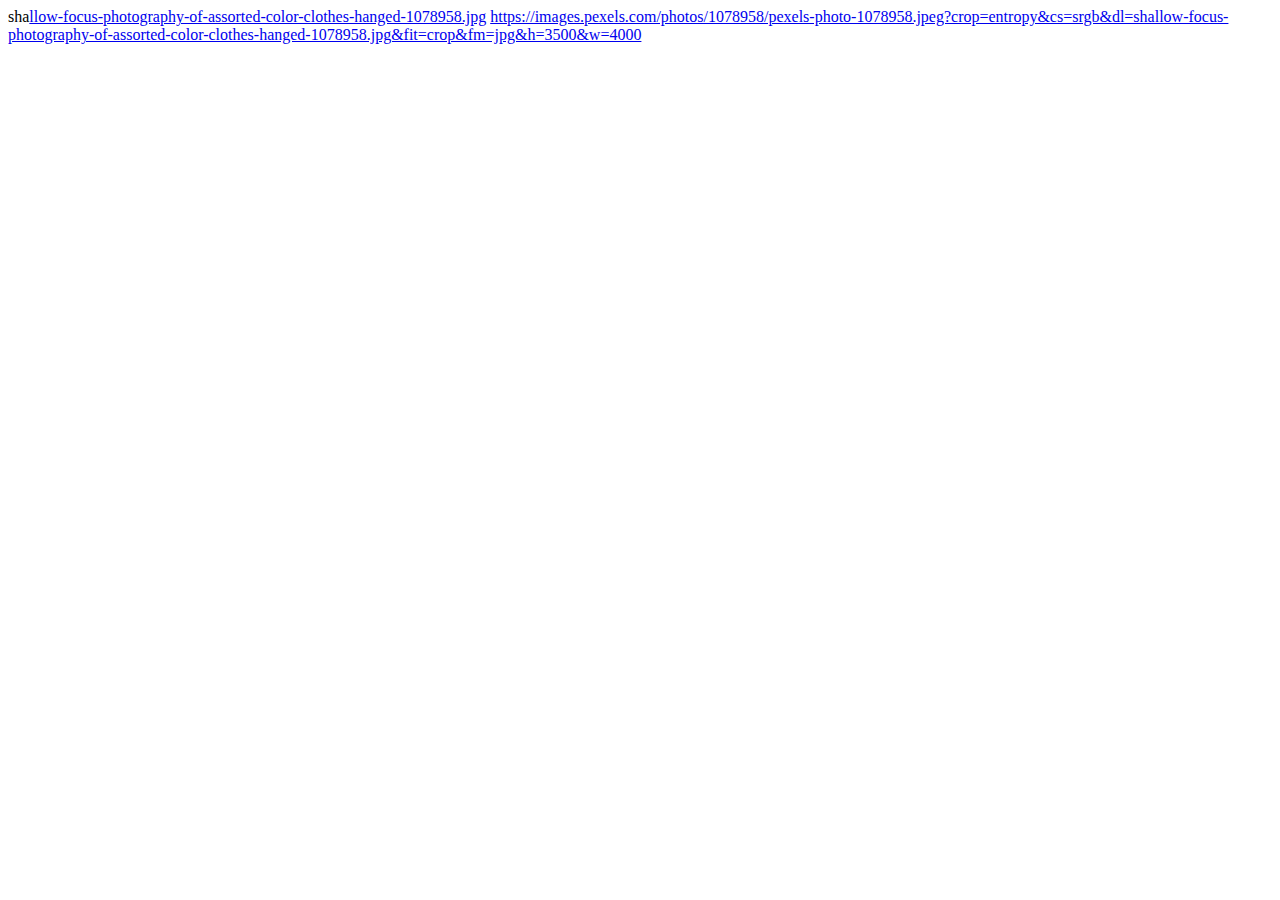
<file: img/bluetooth_content_share.html>
<html><head><meta http-equiv="Content-Type" content="text/html; charset=UTF-8"/></head><body>sha<a href="http://llow-focus-photography-of-assorted-color-clothes-hanged-1078958.jpg">llow-focus-photography-of-assorted-color-clothes-hanged-1078958.jpg</a> <a href="https://images.pexels.com/photos/1078958/pexels-photo-1078958.jpeg?crop=entropy&amp;cs=srgb&amp;dl=shallow-focus-photography-of-assorted-color-clothes-hanged-1078958.jpg&amp;fit=crop&amp;fm=jpg&amp;h=3500&amp;w=4000">https://images.pexels.com/photos/1078958/pexels-photo-1078958.jpeg?crop=entropy&amp;cs=srgb&amp;dl=shallow-focus-photography-of-assorted-color-clothes-hanged-1078958.jpg&amp;fit=crop&amp;fm=jpg&amp;h=3500&amp;w=4000</a></body></html>
</file>
